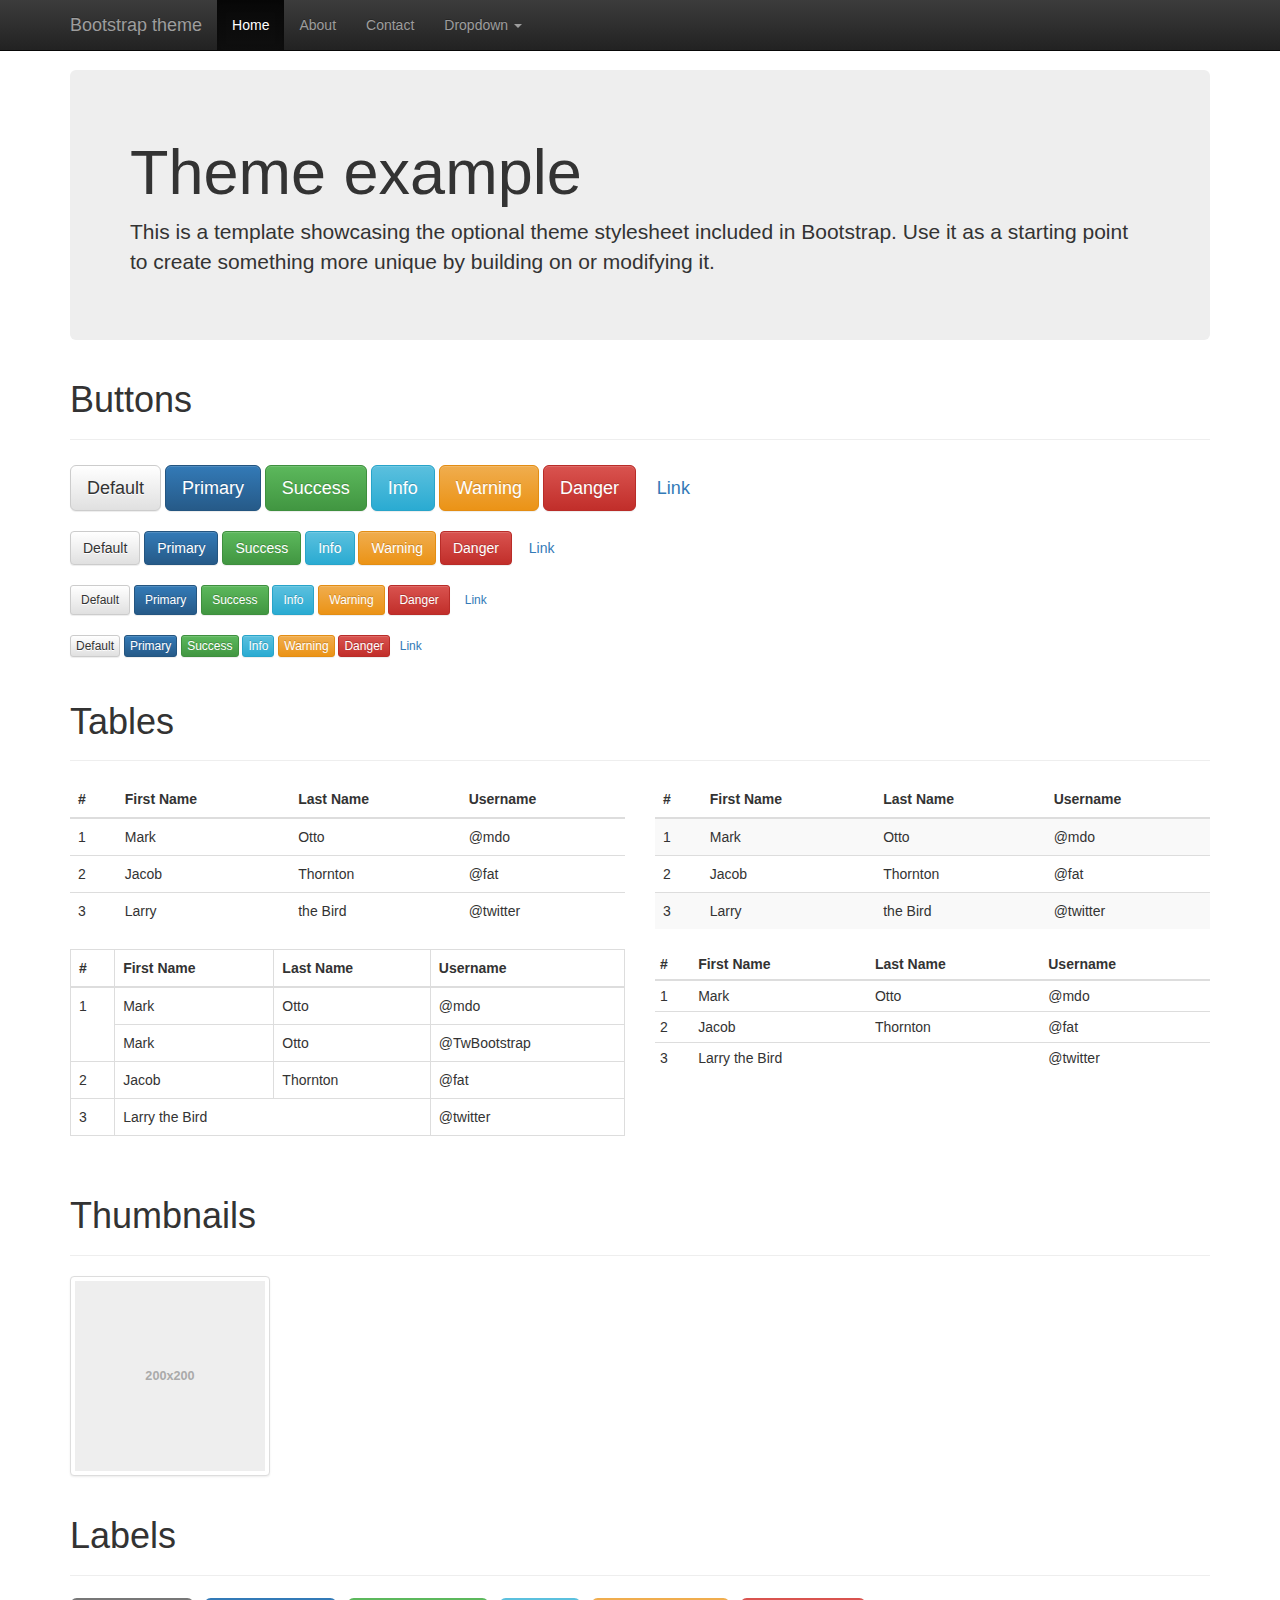
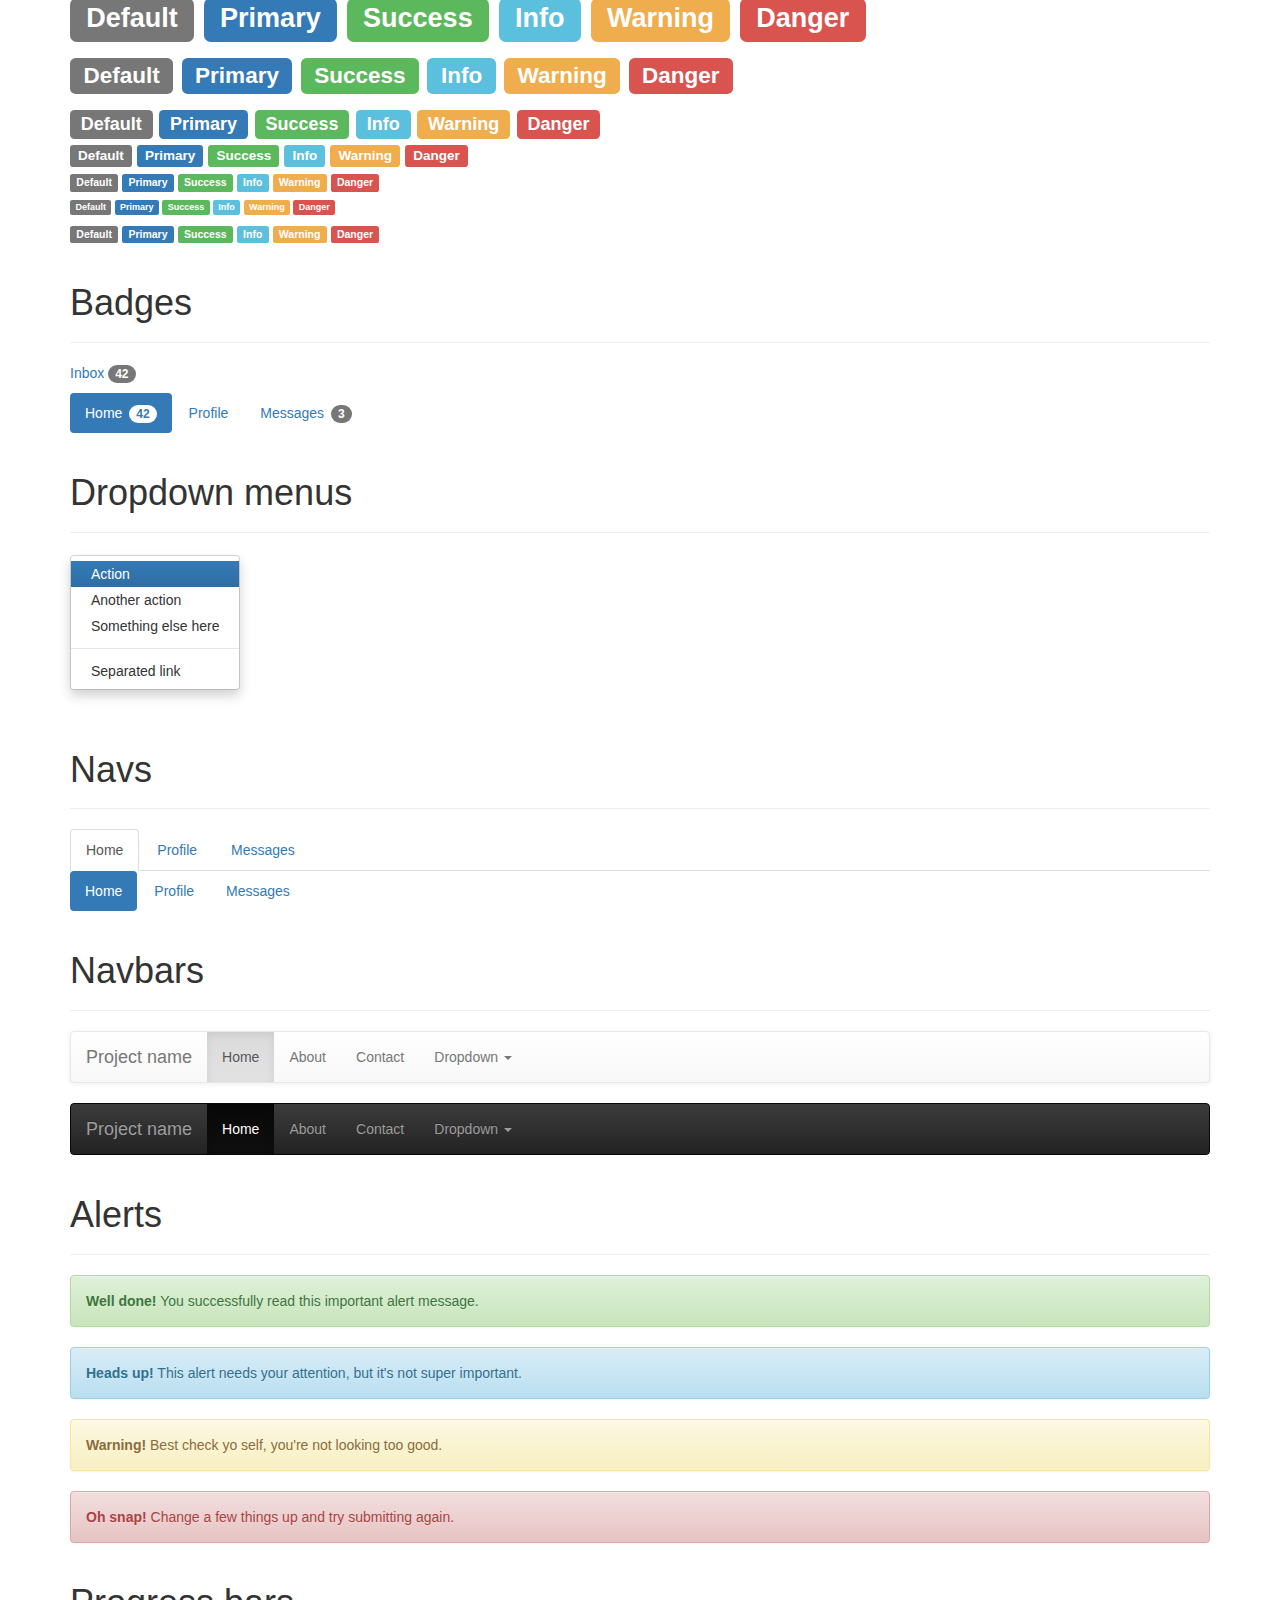
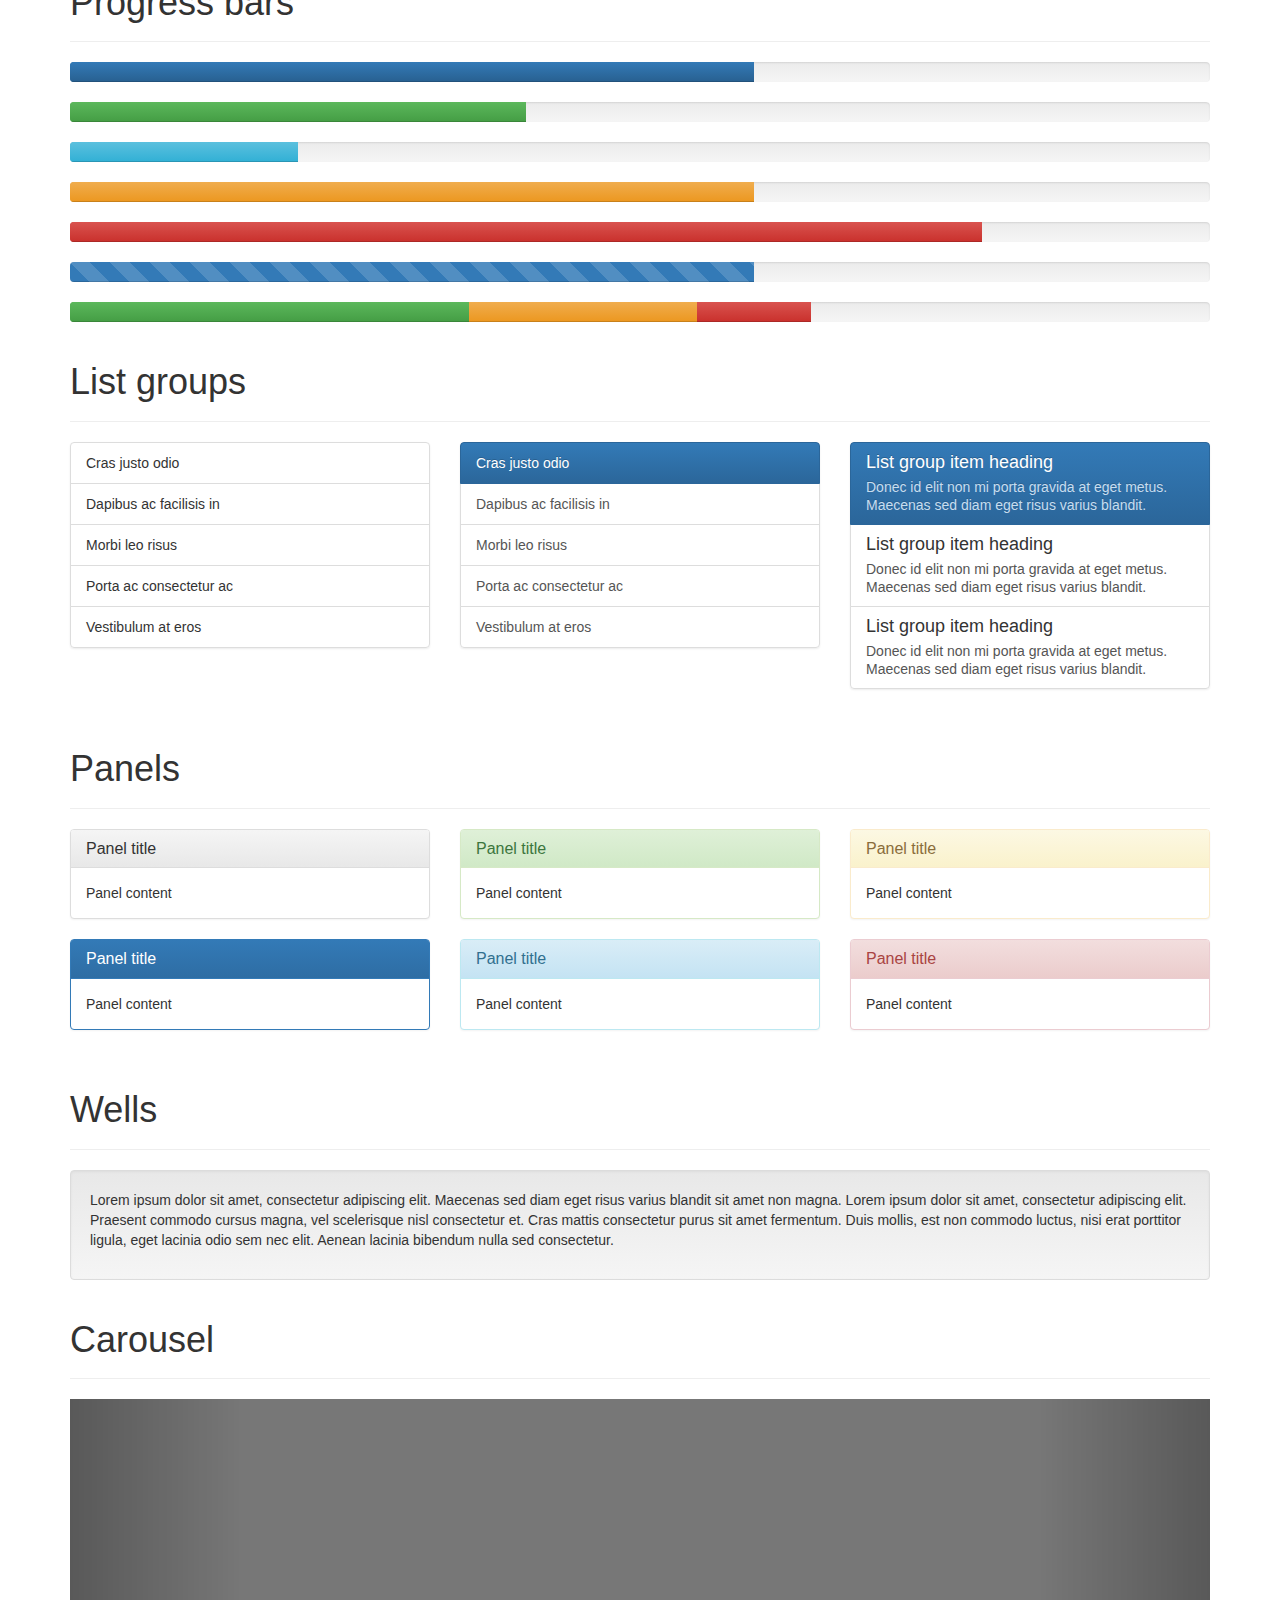
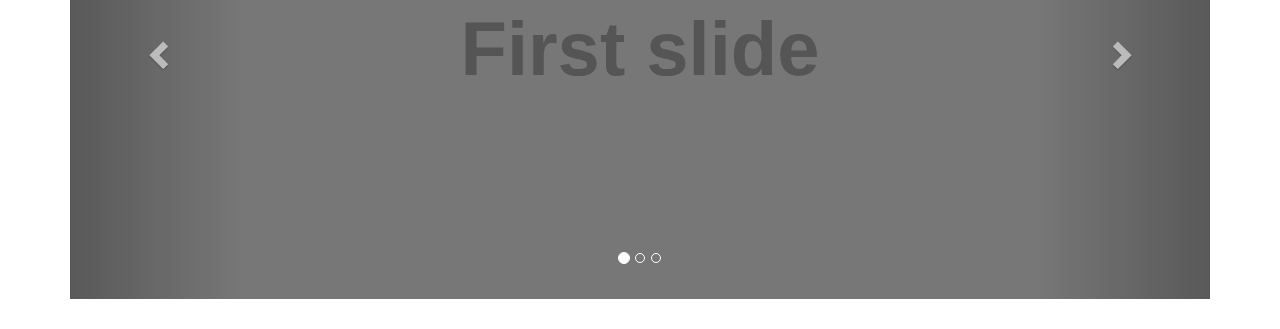
<file: bootstrap-3.3.6-dist/index.html>
<!DOCTYPE html>
<html lang="en">
  <head>
    <meta charset="utf-8">
    <meta http-equiv="X-UA-Compatible" content="IE=edge">
    <meta name="viewport" content="width=device-width, initial-scale=1">
    <!-- The above 3 meta tags *must* come first in the head; any other head content must come *after* these tags -->
    <meta name="description" content="">
    <meta name="author" content="">
    <link rel="icon" href="../../favicon.ico">

    <title>Theme Template for Bootstrap</title>

    <!-- Bootstrap core CSS -->
    <link href="css/bootstrap.min.css" rel="stylesheet">
    <!-- Bootstrap theme -->
    <link href="css/bootstrap-theme.min.css" rel="stylesheet">
    <!-- IE10 viewport hack for Surface/desktop Windows 8 bug -->
    <link href="css/ie10-viewport-bug-workaround.css" rel="stylesheet">

    <!-- Custom styles for this template -->
    <link href="css/theme.css" rel="stylesheet">

    <!-- Just for debugging purposes. Don't actually copy these 2 lines! -->
    <!--[if lt IE 9]><script src="../../assets/js/ie8-responsive-file-warning.js"></script><![endif]-->
    <script src="js/ie-emulation-modes-warning.js"></script>

    <!-- HTML5 shim and Respond.js for IE8 support of HTML5 elements and media queries -->
    <!--[if lt IE 9]>
      <script src="https://oss.maxcdn.com/html5shiv/3.7.2/html5shiv.min.js"></script>
      <script src="https://oss.maxcdn.com/respond/1.4.2/respond.min.js"></script>
    <![endif]-->
  </head>

  <body role="document">

    <!-- Fixed navbar -->
    <nav class="navbar navbar-inverse navbar-fixed-top">
      <div class="container">
        <div class="navbar-header">
          <button type="button" class="navbar-toggle collapsed" data-toggle="collapse" data-target="#navbar" aria-expanded="false" aria-controls="navbar">
            <span class="sr-only">Toggle navigation</span>
            <span class="icon-bar"></span>
            <span class="icon-bar"></span>
            <span class="icon-bar"></span>
          </button>
          <a class="navbar-brand" href="#">Bootstrap theme</a>
        </div>
        <div id="navbar" class="navbar-collapse collapse">
          <ul class="nav navbar-nav">
            <li class="active"><a href="#">Home</a></li>
            <li><a href="#about">About</a></li>
            <li><a href="#contact">Contact</a></li>
            <li class="dropdown">
              <a href="#" class="dropdown-toggle" data-toggle="dropdown" role="button" aria-haspopup="true" aria-expanded="false">Dropdown <span class="caret"></span></a>
              <ul class="dropdown-menu">
                <li><a href="#">Action</a></li>
                <li><a href="#">Another action</a></li>
                <li><a href="#">Something else here</a></li>
                <li role="separator" class="divider"></li>
                <li class="dropdown-header">Nav header</li>
                <li><a href="#">Separated link</a></li>
                <li><a href="#">One more separated link</a></li>
              </ul>
            </li>
          </ul>
        </div><!--/.nav-collapse -->
      </div>
    </nav>

    <div class="container theme-showcase" role="main">

      <!-- Main jumbotron for a primary marketing message or call to action -->
      <div class="jumbotron">
        <h1>Theme example</h1>
        <p>This is a template showcasing the optional theme stylesheet included in Bootstrap. Use it as a starting point to create something more unique by building on or modifying it.</p>
      </div>


      <div class="page-header">
        <h1>Buttons</h1>
      </div>
      <p>
        <button type="button" class="btn btn-lg btn-default">Default</button>
        <button type="button" class="btn btn-lg btn-primary">Primary</button>
        <button type="button" class="btn btn-lg btn-success">Success</button>
        <button type="button" class="btn btn-lg btn-info">Info</button>
        <button type="button" class="btn btn-lg btn-warning">Warning</button>
        <button type="button" class="btn btn-lg btn-danger">Danger</button>
        <button type="button" class="btn btn-lg btn-link">Link</button>
      </p>
      <p>
        <button type="button" class="btn btn-default">Default</button>
        <button type="button" class="btn btn-primary">Primary</button>
        <button type="button" class="btn btn-success">Success</button>
        <button type="button" class="btn btn-info">Info</button>
        <button type="button" class="btn btn-warning">Warning</button>
        <button type="button" class="btn btn-danger">Danger</button>
        <button type="button" class="btn btn-link">Link</button>
      </p>
      <p>
        <button type="button" class="btn btn-sm btn-default">Default</button>
        <button type="button" class="btn btn-sm btn-primary">Primary</button>
        <button type="button" class="btn btn-sm btn-success">Success</button>
        <button type="button" class="btn btn-sm btn-info">Info</button>
        <button type="button" class="btn btn-sm btn-warning">Warning</button>
        <button type="button" class="btn btn-sm btn-danger">Danger</button>
        <button type="button" class="btn btn-sm btn-link">Link</button>
      </p>
      <p>
        <button type="button" class="btn btn-xs btn-default">Default</button>
        <button type="button" class="btn btn-xs btn-primary">Primary</button>
        <button type="button" class="btn btn-xs btn-success">Success</button>
        <button type="button" class="btn btn-xs btn-info">Info</button>
        <button type="button" class="btn btn-xs btn-warning">Warning</button>
        <button type="button" class="btn btn-xs btn-danger">Danger</button>
        <button type="button" class="btn btn-xs btn-link">Link</button>
      </p>


      <div class="page-header">
        <h1>Tables</h1>
      </div>
      <div class="row">
        <div class="col-md-6">
          <table class="table">
            <thead>
              <tr>
                <th>#</th>
                <th>First Name</th>
                <th>Last Name</th>
                <th>Username</th>
              </tr>
            </thead>
            <tbody>
              <tr>
                <td>1</td>
                <td>Mark</td>
                <td>Otto</td>
                <td>@mdo</td>
              </tr>
              <tr>
                <td>2</td>
                <td>Jacob</td>
                <td>Thornton</td>
                <td>@fat</td>
              </tr>
              <tr>
                <td>3</td>
                <td>Larry</td>
                <td>the Bird</td>
                <td>@twitter</td>
              </tr>
            </tbody>
          </table>
        </div>
        <div class="col-md-6">
          <table class="table table-striped">
            <thead>
              <tr>
                <th>#</th>
                <th>First Name</th>
                <th>Last Name</th>
                <th>Username</th>
              </tr>
            </thead>
            <tbody>
              <tr>
                <td>1</td>
                <td>Mark</td>
                <td>Otto</td>
                <td>@mdo</td>
              </tr>
              <tr>
                <td>2</td>
                <td>Jacob</td>
                <td>Thornton</td>
                <td>@fat</td>
              </tr>
              <tr>
                <td>3</td>
                <td>Larry</td>
                <td>the Bird</td>
                <td>@twitter</td>
              </tr>
            </tbody>
          </table>
        </div>
      </div>

      <div class="row">
        <div class="col-md-6">
          <table class="table table-bordered">
            <thead>
              <tr>
                <th>#</th>
                <th>First Name</th>
                <th>Last Name</th>
                <th>Username</th>
              </tr>
            </thead>
            <tbody>
              <tr>
                <td rowspan="2">1</td>
                <td>Mark</td>
                <td>Otto</td>
                <td>@mdo</td>
              </tr>
              <tr>
                <td>Mark</td>
                <td>Otto</td>
                <td>@TwBootstrap</td>
              </tr>
              <tr>
                <td>2</td>
                <td>Jacob</td>
                <td>Thornton</td>
                <td>@fat</td>
              </tr>
              <tr>
                <td>3</td>
                <td colspan="2">Larry the Bird</td>
                <td>@twitter</td>
              </tr>
            </tbody>
          </table>
        </div>
        <div class="col-md-6">
          <table class="table table-condensed">
            <thead>
              <tr>
                <th>#</th>
                <th>First Name</th>
                <th>Last Name</th>
                <th>Username</th>
              </tr>
            </thead>
            <tbody>
              <tr>
                <td>1</td>
                <td>Mark</td>
                <td>Otto</td>
                <td>@mdo</td>
              </tr>
              <tr>
                <td>2</td>
                <td>Jacob</td>
                <td>Thornton</td>
                <td>@fat</td>
              </tr>
              <tr>
                <td>3</td>
                <td colspan="2">Larry the Bird</td>
                <td>@twitter</td>
              </tr>
            </tbody>
          </table>
        </div>
      </div>


      <div class="page-header">
        <h1>Thumbnails</h1>
      </div>
      <img data-src="holder.js/200x200" class="img-thumbnail" alt="A generic square placeholder image with a white border around it, making it resemble a photograph taken with an old instant camera">


      <div class="page-header">
        <h1>Labels</h1>
      </div>
      <h1>
        <span class="label label-default">Default</span>
        <span class="label label-primary">Primary</span>
        <span class="label label-success">Success</span>
        <span class="label label-info">Info</span>
        <span class="label label-warning">Warning</span>
        <span class="label label-danger">Danger</span>
      </h1>
      <h2>
        <span class="label label-default">Default</span>
        <span class="label label-primary">Primary</span>
        <span class="label label-success">Success</span>
        <span class="label label-info">Info</span>
        <span class="label label-warning">Warning</span>
        <span class="label label-danger">Danger</span>
      </h2>
      <h3>
        <span class="label label-default">Default</span>
        <span class="label label-primary">Primary</span>
        <span class="label label-success">Success</span>
        <span class="label label-info">Info</span>
        <span class="label label-warning">Warning</span>
        <span class="label label-danger">Danger</span>
      </h3>
      <h4>
        <span class="label label-default">Default</span>
        <span class="label label-primary">Primary</span>
        <span class="label label-success">Success</span>
        <span class="label label-info">Info</span>
        <span class="label label-warning">Warning</span>
        <span class="label label-danger">Danger</span>
      </h4>
      <h5>
        <span class="label label-default">Default</span>
        <span class="label label-primary">Primary</span>
        <span class="label label-success">Success</span>
        <span class="label label-info">Info</span>
        <span class="label label-warning">Warning</span>
        <span class="label label-danger">Danger</span>
      </h5>
      <h6>
        <span class="label label-default">Default</span>
        <span class="label label-primary">Primary</span>
        <span class="label label-success">Success</span>
        <span class="label label-info">Info</span>
        <span class="label label-warning">Warning</span>
        <span class="label label-danger">Danger</span>
      </h6>
      <p>
        <span class="label label-default">Default</span>
        <span class="label label-primary">Primary</span>
        <span class="label label-success">Success</span>
        <span class="label label-info">Info</span>
        <span class="label label-warning">Warning</span>
        <span class="label label-danger">Danger</span>
      </p>


      <div class="page-header">
        <h1>Badges</h1>
      </div>
      <p>
        <a href="#">Inbox <span class="badge">42</span></a>
      </p>
      <ul class="nav nav-pills" role="tablist">
        <li role="presentation" class="active"><a href="#">Home <span class="badge">42</span></a></li>
        <li role="presentation"><a href="#">Profile</a></li>
        <li role="presentation"><a href="#">Messages <span class="badge">3</span></a></li>
      </ul>


      <div class="page-header">
        <h1>Dropdown menus</h1>
      </div>
      <div class="dropdown theme-dropdown clearfix">
        <a id="dropdownMenu1" href="#" class="sr-only dropdown-toggle" data-toggle="dropdown" role="button" aria-haspopup="true" aria-expanded="false">Dropdown <span class="caret"></span></a>
        <ul class="dropdown-menu" aria-labelledby="dropdownMenu1">
          <li class="active"><a href="#">Action</a></li>
          <li><a href="#">Another action</a></li>
          <li><a href="#">Something else here</a></li>
          <li role="separator" class="divider"></li>
          <li><a href="#">Separated link</a></li>
        </ul>
      </div>


      <div class="page-header">
        <h1>Navs</h1>
      </div>
      <ul class="nav nav-tabs" role="tablist">
        <li role="presentation" class="active"><a href="#">Home</a></li>
        <li role="presentation"><a href="#">Profile</a></li>
        <li role="presentation"><a href="#">Messages</a></li>
      </ul>
      <ul class="nav nav-pills" role="tablist">
        <li role="presentation" class="active"><a href="#">Home</a></li>
        <li role="presentation"><a href="#">Profile</a></li>
        <li role="presentation"><a href="#">Messages</a></li>
      </ul>


      <div class="page-header">
        <h1>Navbars</h1>
      </div>

      <nav class="navbar navbar-default">
        <div class="container">
          <div class="navbar-header">
            <button type="button" class="navbar-toggle collapsed" data-toggle="collapse" data-target=".navbar-collapse">
              <span class="sr-only">Toggle navigation</span>
              <span class="icon-bar"></span>
              <span class="icon-bar"></span>
              <span class="icon-bar"></span>
            </button>
            <a class="navbar-brand" href="#">Project name</a>
          </div>
          <div class="navbar-collapse collapse">
            <ul class="nav navbar-nav">
              <li class="active"><a href="#">Home</a></li>
              <li><a href="#about">About</a></li>
              <li><a href="#contact">Contact</a></li>
              <li class="dropdown">
                <a href="#" class="dropdown-toggle" data-toggle="dropdown" role="button" aria-haspopup="true" aria-expanded="false">Dropdown <span class="caret"></span></a>
                <ul class="dropdown-menu">
                  <li><a href="#">Action</a></li>
                  <li><a href="#">Another action</a></li>
                  <li><a href="#">Something else here</a></li>
                  <li role="separator" class="divider"></li>
                  <li class="dropdown-header">Nav header</li>
                  <li><a href="#">Separated link</a></li>
                  <li><a href="#">One more separated link</a></li>
                </ul>
              </li>
            </ul>
          </div><!--/.nav-collapse -->
        </div>
      </nav>

      <nav class="navbar navbar-inverse">
        <div class="container">
          <div class="navbar-header">
            <button type="button" class="navbar-toggle collapsed" data-toggle="collapse" data-target=".navbar-collapse">
              <span class="sr-only">Toggle navigation</span>
              <span class="icon-bar"></span>
              <span class="icon-bar"></span>
              <span class="icon-bar"></span>
            </button>
            <a class="navbar-brand" href="#">Project name</a>
          </div>
          <div class="navbar-collapse collapse">
            <ul class="nav navbar-nav">
              <li class="active"><a href="#">Home</a></li>
              <li><a href="#about">About</a></li>
              <li><a href="#contact">Contact</a></li>
              <li class="dropdown">
                <a href="#" class="dropdown-toggle" data-toggle="dropdown" role="button" aria-haspopup="true" aria-expanded="false">Dropdown <span class="caret"></span></a>
                <ul class="dropdown-menu">
                  <li><a href="#">Action</a></li>
                  <li><a href="#">Another action</a></li>
                  <li><a href="#">Something else here</a></li>
                  <li role="separator" class="divider"></li>
                  <li class="dropdown-header">Nav header</li>
                  <li><a href="#">Separated link</a></li>
                  <li><a href="#">One more separated link</a></li>
                </ul>
              </li>
            </ul>
          </div><!--/.nav-collapse -->
        </div>
      </nav>


      <div class="page-header">
        <h1>Alerts</h1>
      </div>
      <div class="alert alert-success" role="alert">
        <strong>Well done!</strong> You successfully read this important alert message.
      </div>
      <div class="alert alert-info" role="alert">
        <strong>Heads up!</strong> This alert needs your attention, but it's not super important.
      </div>
      <div class="alert alert-warning" role="alert">
        <strong>Warning!</strong> Best check yo self, you're not looking too good.
      </div>
      <div class="alert alert-danger" role="alert">
        <strong>Oh snap!</strong> Change a few things up and try submitting again.
      </div>


      <div class="page-header">
        <h1>Progress bars</h1>
      </div>
      <div class="progress">
        <div class="progress-bar" role="progressbar" aria-valuenow="60" aria-valuemin="0" aria-valuemax="100" style="width: 60%;"><span class="sr-only">60% Complete</span></div>
      </div>
      <div class="progress">
        <div class="progress-bar progress-bar-success" role="progressbar" aria-valuenow="40" aria-valuemin="0" aria-valuemax="100" style="width: 40%"><span class="sr-only">40% Complete (success)</span></div>
      </div>
      <div class="progress">
        <div class="progress-bar progress-bar-info" role="progressbar" aria-valuenow="20" aria-valuemin="0" aria-valuemax="100" style="width: 20%"><span class="sr-only">20% Complete</span></div>
      </div>
      <div class="progress">
        <div class="progress-bar progress-bar-warning" role="progressbar" aria-valuenow="60" aria-valuemin="0" aria-valuemax="100" style="width: 60%"><span class="sr-only">60% Complete (warning)</span></div>
      </div>
      <div class="progress">
        <div class="progress-bar progress-bar-danger" role="progressbar" aria-valuenow="80" aria-valuemin="0" aria-valuemax="100" style="width: 80%"><span class="sr-only">80% Complete (danger)</span></div>
      </div>
      <div class="progress">
        <div class="progress-bar progress-bar-striped" role="progressbar" aria-valuenow="60" aria-valuemin="0" aria-valuemax="100" style="width: 60%"><span class="sr-only">60% Complete</span></div>
      </div>
      <div class="progress">
        <div class="progress-bar progress-bar-success" style="width: 35%"><span class="sr-only">35% Complete (success)</span></div>
        <div class="progress-bar progress-bar-warning" style="width: 20%"><span class="sr-only">20% Complete (warning)</span></div>
        <div class="progress-bar progress-bar-danger" style="width: 10%"><span class='sr-only'>10% Complete (danger)</span></div>
      </div>


      <div class="page-header">
        <h1>List groups</h1>
      </div>
      <div class="row">
        <div class="col-sm-4">
          <ul class="list-group">
            <li class="list-group-item">Cras justo odio</li>
            <li class="list-group-item">Dapibus ac facilisis in</li>
            <li class="list-group-item">Morbi leo risus</li>
            <li class="list-group-item">Porta ac consectetur ac</li>
            <li class="list-group-item">Vestibulum at eros</li>
          </ul>
        </div><!-- /.col-sm-4 -->
        <div class="col-sm-4">
          <div class="list-group">
            <a href="#" class="list-group-item active">
              Cras justo odio
            </a>
            <a href="#" class="list-group-item">Dapibus ac facilisis in</a>
            <a href="#" class="list-group-item">Morbi leo risus</a>
            <a href="#" class="list-group-item">Porta ac consectetur ac</a>
            <a href="#" class="list-group-item">Vestibulum at eros</a>
          </div>
        </div><!-- /.col-sm-4 -->
        <div class="col-sm-4">
          <div class="list-group">
            <a href="#" class="list-group-item active">
              <h4 class="list-group-item-heading">List group item heading</h4>
              <p class="list-group-item-text">Donec id elit non mi porta gravida at eget metus. Maecenas sed diam eget risus varius blandit.</p>
            </a>
            <a href="#" class="list-group-item">
              <h4 class="list-group-item-heading">List group item heading</h4>
              <p class="list-group-item-text">Donec id elit non mi porta gravida at eget metus. Maecenas sed diam eget risus varius blandit.</p>
            </a>
            <a href="#" class="list-group-item">
              <h4 class="list-group-item-heading">List group item heading</h4>
              <p class="list-group-item-text">Donec id elit non mi porta gravida at eget metus. Maecenas sed diam eget risus varius blandit.</p>
            </a>
          </div>
        </div><!-- /.col-sm-4 -->
      </div>


      <div class="page-header">
        <h1>Panels</h1>
      </div>
      <div class="row">
        <div class="col-sm-4">
          <div class="panel panel-default">
            <div class="panel-heading">
              <h3 class="panel-title">Panel title</h3>
            </div>
            <div class="panel-body">
              Panel content
            </div>
          </div>
          <div class="panel panel-primary">
            <div class="panel-heading">
              <h3 class="panel-title">Panel title</h3>
            </div>
            <div class="panel-body">
              Panel content
            </div>
          </div>
        </div><!-- /.col-sm-4 -->
        <div class="col-sm-4">
          <div class="panel panel-success">
            <div class="panel-heading">
              <h3 class="panel-title">Panel title</h3>
            </div>
            <div class="panel-body">
              Panel content
            </div>
          </div>
          <div class="panel panel-info">
            <div class="panel-heading">
              <h3 class="panel-title">Panel title</h3>
            </div>
            <div class="panel-body">
              Panel content
            </div>
          </div>
        </div><!-- /.col-sm-4 -->
        <div class="col-sm-4">
          <div class="panel panel-warning">
            <div class="panel-heading">
              <h3 class="panel-title">Panel title</h3>
            </div>
            <div class="panel-body">
              Panel content
            </div>
          </div>
          <div class="panel panel-danger">
            <div class="panel-heading">
              <h3 class="panel-title">Panel title</h3>
            </div>
            <div class="panel-body">
              Panel content
            </div>
          </div>
        </div><!-- /.col-sm-4 -->
      </div>


      <div class="page-header">
        <h1>Wells</h1>
      </div>
      <div class="well">
        <p>Lorem ipsum dolor sit amet, consectetur adipiscing elit. Maecenas sed diam eget risus varius blandit sit amet non magna. Lorem ipsum dolor sit amet, consectetur adipiscing elit. Praesent commodo cursus magna, vel scelerisque nisl consectetur et. Cras mattis consectetur purus sit amet fermentum. Duis mollis, est non commodo luctus, nisi erat porttitor ligula, eget lacinia odio sem nec elit. Aenean lacinia bibendum nulla sed consectetur.</p>
      </div>


      <div class="page-header">
        <h1>Carousel</h1>
      </div>
      <div id="carousel-example-generic" class="carousel slide" data-ride="carousel">
        <ol class="carousel-indicators">
          <li data-target="#carousel-example-generic" data-slide-to="0" class="active"></li>
          <li data-target="#carousel-example-generic" data-slide-to="1"></li>
          <li data-target="#carousel-example-generic" data-slide-to="2"></li>
        </ol>
        <div class="carousel-inner" role="listbox">
          <div class="item active">
            <img data-src="holder.js/1140x500/auto/#777:#555/text:First slide" alt="First slide">
          </div>
          <div class="item">
            <img data-src="holder.js/1140x500/auto/#666:#444/text:Second slide" alt="Second slide">
          </div>
          <div class="item">
            <img data-src="holder.js/1140x500/auto/#555:#333/text:Third slide" alt="Third slide">
          </div>
        </div>
        <a class="left carousel-control" href="#carousel-example-generic" role="button" data-slide="prev">
          <span class="glyphicon glyphicon-chevron-left" aria-hidden="true"></span>
          <span class="sr-only">Previous</span>
        </a>
        <a class="right carousel-control" href="#carousel-example-generic" role="button" data-slide="next">
          <span class="glyphicon glyphicon-chevron-right" aria-hidden="true"></span>
          <span class="sr-only">Next</span>
        </a>
      </div>


    </div> <!-- /container -->


    <!-- Bootstrap core JavaScript
    ================================================== -->
    <!-- Placed at the end of the document so the pages load faster -->
    <script src="https://ajax.googleapis.com/ajax/libs/jquery/1.11.3/jquery.min.js"></script>
    <script>window.jQuery || document.write('<script src="../../assets/js/vendor/jquery.min.js"><\/script>')</script>
    <script src="js/bootstrap.min.js"></script>
    <script src="js/docs.min.js"></script>
    <!-- IE10 viewport hack for Surface/desktop Windows 8 bug -->
    <script src="js/ie10-viewport-bug-workaround.js"></script>
  </body>
</html>
</file>
<file: bootstrap-3.3.6-dist/css/theme.css>
body {
  padding-top: 70px;
  padding-bottom: 30px;
}

.theme-dropdown .dropdown-menu {
  position: static;
  display: block;
  margin-bottom: 20px;
}

.theme-showcase > p > .btn {
  margin: 5px 0;
}

.theme-showcase .navbar .container {
  width: auto;
}
</file>
<file: bootstrap-3.3.6-dist/css/ie10-viewport-bug-workaround.css>
/*!
 * IE10 viewport hack for Surface/desktop Windows 8 bug
 * Copyright 2014-2015 Twitter, Inc.
 * Licensed under MIT (https://github.com/twbs/bootstrap/blob/master/LICENSE)
 */

/*
 * See the Getting Started docs for more information:
 * http://getbootstrap.com/getting-started/#support-ie10-width
 */
@-webkit-viewport { width: device-width; }
@-moz-viewport    { width: device-width; }
@-ms-viewport     { width: device-width; }
@-o-viewport      { width: device-width; }
@viewport         { width: device-width; }
</file>
